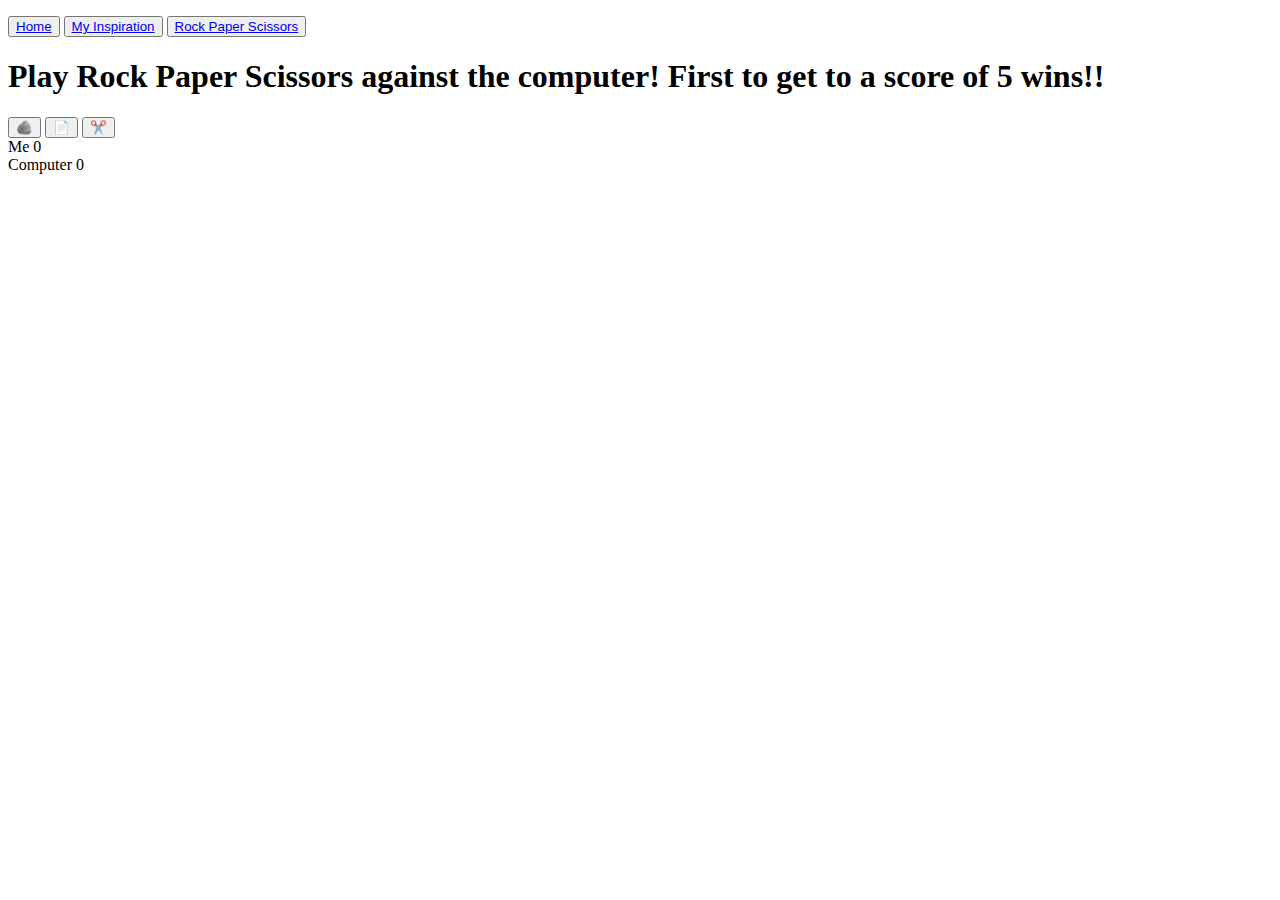
<file: rps.html>
<!DOCTYPE html>
<html lang="en">
<head>
    <meta charset="UTF-8">
    <meta http-equiv="X-UA-Compatible" content="IE=edge">
    <meta name="viewport" content="width=device-width, initial-scale=1.0">
    <title>Rock, Paper, Scissors, SHOOT!! </title>
    <link rel="stylesheet" href="https://github.com/dianaa-23/dianaa-23.github.io/rps-style.css">
    <script src="https://github.com/dianaa-23/dianaa-23.github.io/rpsGame.js" defer></script>
</head>
<body>
  <p>
    <button class="btn btn-1">
    <a href="index.html"> Home </a>
  </button>
  <button class="btn btn-2">
    <a href="inspiration.html"> My Inspiration </a>
  </button>
  <button class="btn btn-3">
    <a href="rps.html"> Rock Paper Scissors </a>
  </button>
</p>
  <h1> Play Rock Paper Scissors against the computer! First to get to a score of 5 wins!!</h1>
    <div class="selections">
        <button class="selection" data-selection="rock">🪨</button>
        <button class="selection" data-selection="paper">📄</button>
        <button class="selection" data-selection="scissors">✂️</button>
      </div>
      <div class="results">
        <div>
          Me
          <span class="result-score" data-my-score>0</span>
        </div>
        <div data-final-column>
          Computer
          <span class="result-score" data-computer-score>0</span>
        </div>
        <!-- <div class="result-selection winner">🪨</div>
        <div class="result-selection">✂️</div> -->
      </div>
</body>
</html>
</file>
